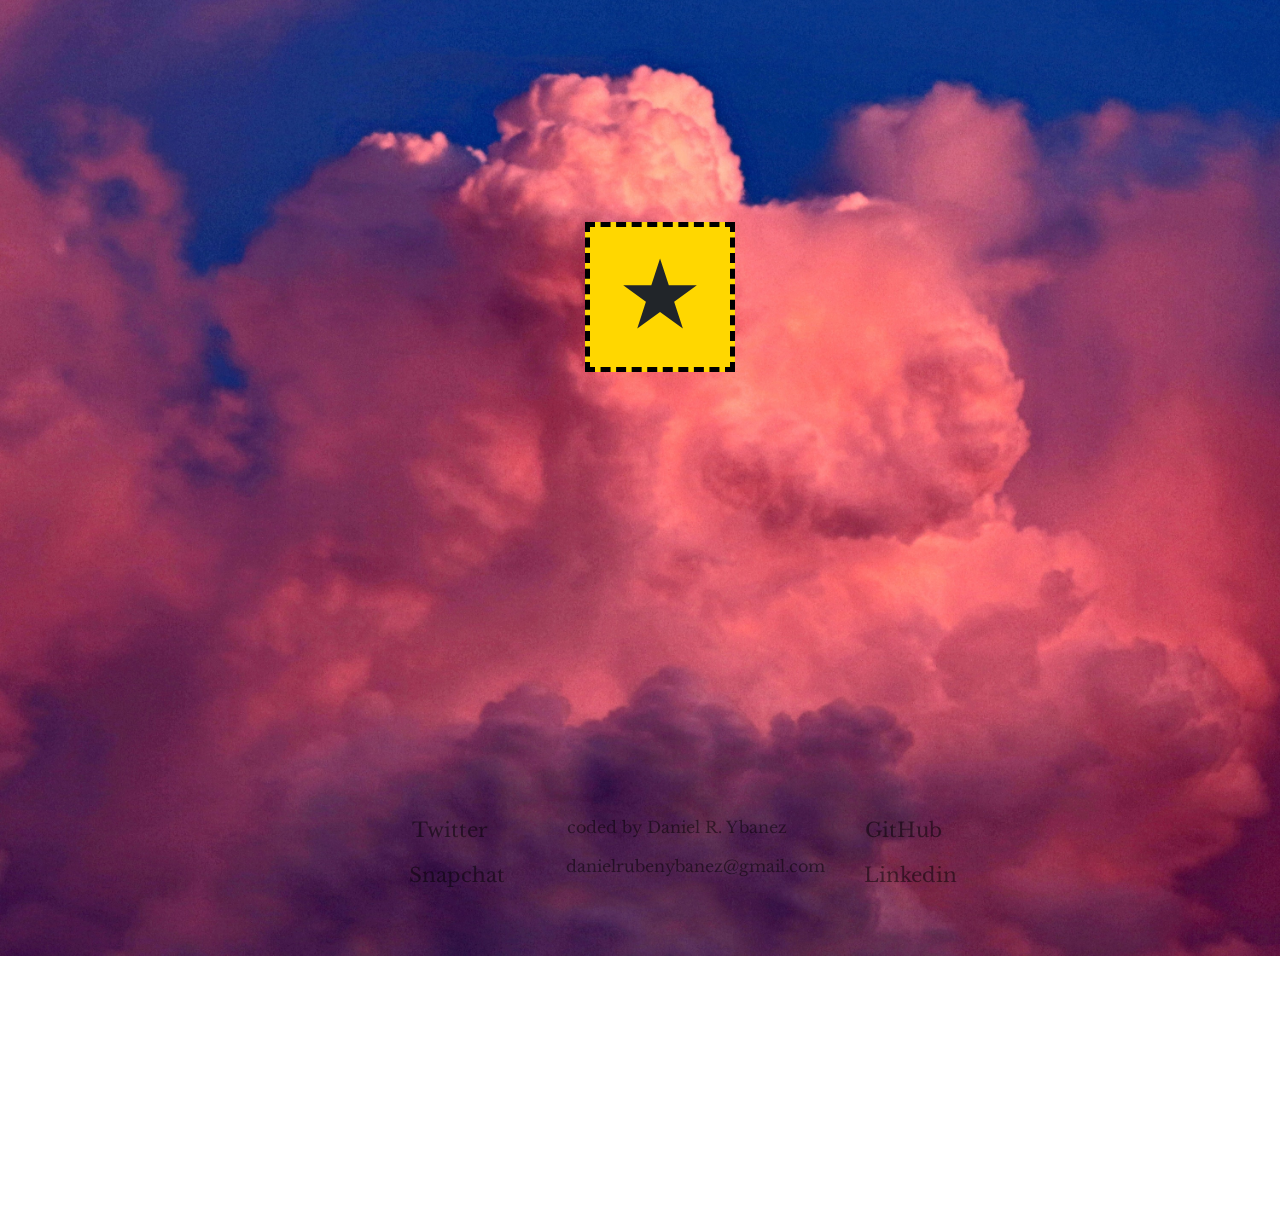
<file: reviewPages/about.html>
<!DOCTYPE html>
<html>
<head>
  <title>Welcome to dryOpinions</title>
<!--Bootstrap CDN -->
  <link href="https://maxcdn.bootstrapcdn.com/bootstrap/4.0.0/css/bootstrap.min.css" rel="stylesheet" integrity="sha384-Gn5384xqQ1aoWXA+058RXPxPg6fy4IWvTNh0E263XmFcJlSAwiGgFAW/dAiS6JXm" crossorigin="anonymous">
  <script src="https://ajax.googleapis.com/ajax/libs/jquery/3.3.1/jquery.min.js"></script>
  <script src="https://maxcdn.bootstrapcdn.com/bootstrap/3.3.7/js/bootstrap.min.js"></script>
<!--Google Font -->
  <link href="https://fonts.googleapis.com/css?family=Libre+Baskerville" rel="stylesheet">
<!--Loading styles.css -->
  <link rel="stylesheet" type="text/css" href="../styles.css">
</head>
<body>
  <script> 
    $(document).ready(function(){
      $("#button").click(function(){
        $("#message").slideDown("slow");
      });
    });
  </script> 
  <div id="aboutCon" class="container">
    <div id="button">
      <h1>★</h1>
    </div>
    <div id="aboutRow" class="row"> 
      <div id="message">
        <h3>Hello Friend</h3>
        <p>Hope this site amazed you or at least you like the cloud image in the back haha Anyways You proably wondering what's the whole deal about this site. Welp it's really not deep to be real. I mean its not like gonna next facebook or IG or social media app. It's just a reviewing website made by me and for people like me. Or people just bored and reading my reviews to kill time. Whatever your reason why you here, check out my reviews. I would consider myself a nerd or a "know it all" since i got a hard on for movies and music i'm into. I'm into a lot of films and music. I do tend to stick to rap and zombies films but I won't pass up anything that's good ... yuh know. Like some Mount Sinai by <b>$B$</b> and listening to some <b>Weeknd</b> or <b>Neck Deep or the XX</b>.<i>Weird </i> I know but if it sounds good and feels good, then why not listen to it some more. And for movies, ill watch whatever. You name is something dark and distrubing like a <b>serbian film</b> or goofy horror like <b>Killer clowns from outer space</b> or something <i>moving</i> like <b>coco</b>. Or a cult classic like <b>clerks</b> - You should be getting the point at this point haha. Anyways thank you for reading the whole message</p>
          <ul>
            <li><a href="../index.html">Home</a></li> 
            <li><a href="movieReviews.html">Movie</a></li> 
            <li><a href="musicReviews.html">Music</a></li>  
          </ul>
      </div>
    </div> 
    <div class="footer"><!--start footer -->
      <div class="row"><!--start row --> 
    
      <div clas="col-sm-12 col-md-4"><!--start col-md-4 --> 
        <ul><!--start ul -->
          <li><a href="https://twitter.com/DeSecDaniel?lang=en">Twitter</a></li>
          <li><a href="https://www.snapchat.com/add/defalt_daniel">Snapchat</a></li>
        </ul><!--end ul-->
      </div><!--end col-md-4 -->

      <div clas="col-sm-12 col-md-4"><!--start col-md-4 --> 
        <ul><!--start ul -->
          <li>coded by Daniel R. Ybanez</li>
          <li>danielrubenybanez@gmail.com</li>
        </ul><!--end ul-->
      </div><!--end col-md-4 -->

      <div clas="col-sm-12 col-md-4"><!--start col-md-4 --> 
        <ul><!--start ul -->
          <li><a href="https://github.com/DeSecDaniel">GitHub</a></li> 
          <li><a href="https://www.linkedin.com/in/daniel-ybanez-084755146/">Linkedin</a></li> 
        </ul><!--end ul-->
      </div><!--end col-md-4 -->
    </div><!--end  row-->
  </div><!--end footer -->
  </div>


</body>
</html>
</file>
<file: styles.css>
/*--------------------------------  
styingin for entire website
----------------------------------*/
html,
body{
  height: 105%;
  width: 100%
  padding: 0;
  margin: 0;
  background: url("imgs/homeBackImg.jpg")no-repeat center center fixed; 
  -webkit-background-size: cover;
  -moz-background-size: cover;
  -o-background-size: cover;
  background-size: cover;
  font-family: 'Libre Baskerville', serif;
  overflow-wrap: normal;

}
.container{
  min-height: 100%;
  position: relative;
}
/*-----------------------------------
styling for navbar 
 -----------------------------------*/
#navbar a{
  background-color: black;
  color: white;
  font-size: 2em;
  padding-left: 7%;
  padding-right: 7%;
  transition: 500ms;
}
#navbar a:hover{
  background-color: transparent;
  color: black;
  font-size: 3em;
  letter-spacing: 13px;
  transition: 500ms;
}
/*-----------------------------------
styling for footer 
 -----------------------------------*/
.footer{
  color: black !important;
  background-color: transparent;
  width: 100%;
  height: 100px;
  padding-left: 22%;
  text-align: center;
  opacity: 0.5;
  overflow: hidden;
  bottom: 0;
  position: fixed;
}
.footer li{
  margin-left: 7%;
  margin-right: 7%;
  list-style-type: none;
  text-indent: 10px;
  margin-top: 15px;
  margin-bottom: 10px;
}
.footer a{
  color: black;
  transition: 1000ms;
  font-size: 20px;
}
.footer a:hover{
  color: white;
  transition: 2000ms;
  font-size:30px;
}

/* -----------------------------
index.html
 ------------------------------*/
#hint{
  color: lightblue;
  font-size: 9em;
  text-align: center;
  opacity: 1.0;
  width: 100%;
  margin-top: 10%;
  padding-top: 20%;
  display: block;
}

#homeJum{
  text-align: center;
  height: 63%;
  margin-top: 30%;
  margin-bottom: 20%;
  background-color: transparent !important;
  opacity: 0.8;
  color: black;
  transition: 3000ms;
  white-space: normal;
  overflow: hidden;
  border-top: 10px transparent solid;
  border-bottom: 10px transparent solid;
}
#homeJum:hover{
  background-color: #ffd2e8 !important;
  color: black;
  opacity: 1.0;
  border-top: 20px black solid;
  border-bottom: 20px black solid;
  transition: 3000ms;
}
#homeJum h1{
  font-size: 3em;
  padding-bottom: 3%;
}
#homeJum h3{
  color: black;
}
#logo{
  font-size: 4em;
  opacity: 0.7;
  transition: 5000ms;
  padding-left: 3%;
}
#logo:hover{
  padding-left: 6%;
  font-size: 7em;
  opacity: 1.0;
  transition: 2000ms;
  color: hotpink;
}
#homeMenu{
  list-style-type: none;
  padding-top: 1%;
  transition: 3000ms;
  opacity: 1.0;
}
#homeMenu li{
  padding: 1%;
  margin: 1%;
  font-size: 25px;
}
#homeMenu:hover{
  color: pink;
  transition: 3000ms;
}

#homeMenu a{
  color: black;
  transition: 1000ms;
  text-decoration: none;
  background-color: none;
}
#homeMenu a:hover{
  font-size: 3em;
  transition: 2000ms;
  color: white;
  background-color: black;
  letter-spacing: 2px;
}
/* -----------------------------
about.html
 ------------------------------*/
#aboutRow{
  color: white;
  padding-top: 15%;
}
#button{
  width: 150px;
  height: 150px;
  text-align: center;
  background-color: gold;
  border: 5px black dashed;
  margin: 20% 45% 0% 45%;
}
#button h1{
  padding-top: 10px;
  font-size: 6em;
}
#message{
  padding-top: 15px;
  padding-left: 25px;
  padding-right: 25px;
  display: none;
  background-color: snow;
  color: black;
  outline: 5px black solid;
}
#message p{
  font-size: 15px;
  font-weight: bold;
  text-indent: 30px;

}
#message h3{
  text-align: center;
  padding-bottom: 15px;
}
#message ul{
  padding-left: 300px;
}
#message ul li{
  list-style-type: none;
  display: table-cell;
  vertical-align: middle;
}
#message li{
  padding-left: 35px;
  padding-right: 35px;
  font-size: 2em;
}
#message a{
  color: black;
  background-color: none;
  transition: 500ms;

}
#message a:hover{
  color: hotpink;
  letter-spacing: 5px;
  transition: 500ms;
}

/* -----------------------------
movieReview.html
 ------------------------------*/
#movJum{
  bottom: -3%;
  height: 250px;
  width: 100%;
  text-align: center;
  color: black;
  outline: 7px black solid;
  background-color: #ff69b4; 
  position: fixed;
}
#movie-info{
  background: linear-gradient(
    to bottom,
    maroon,
    red,
    orange
  );
  color: white;
  padding: 25px 25px 35px 15px;
  margin: 150px 35px 250px 25px;
  text-align: center;
  outline: 5px black solid;
}
#movie-info a{
  color: yellow;
  transition: 1000ms;
}
#movie-info a:hover{
  color: white;
  transition: 1000ms;
}
#reviewBox{
  text-align: left;
  border: 2px white solid;
  height: 200px;
  margin-top: 35px;
  margin-bottom: 15px;
  overflow-y: scroll;
}
#reviewBox p{
  text-indent: 25px;
  padding: 25px 15px 20px 15px;
  font-size: 20px;
  text-align: justify;
}

/* -----------------------------
musicReview.html
 ------------------------------*/
#musJum{
  bottom: -3%;
  height: 250px;
  width: 100%;
  text-align: center;
  color: black;
  outline: 7px black solid;
  background-color: white;
  position: fixed;
}
#music-info{
  background: linear-gradient(
    to bottom,
    navy,
    indigo,
    deeppink
  );
  color: white;
  padding: 25px 25px 35px 15px;
  margin: 150px 35px 250px 25px;
  text-align: center;
}
#music-info a{
  color: yellow;
  transition: 1000ms;
}
#music-info a:hover{
  color: white;
  transition: 1000ms;
}
#reviewBox{
  text-align: left;
  border: 2px white solid;
  height: 200px;
  margin-top: 35px;
  margin-bottom: 15px;
  overflow-y: scroll;
}
#reviewBox p{
  text-indent: 25px;
  padding: 25px 15px 20px 15px;
  font-size: 20px;
  text-align: justify;
}
</file>
